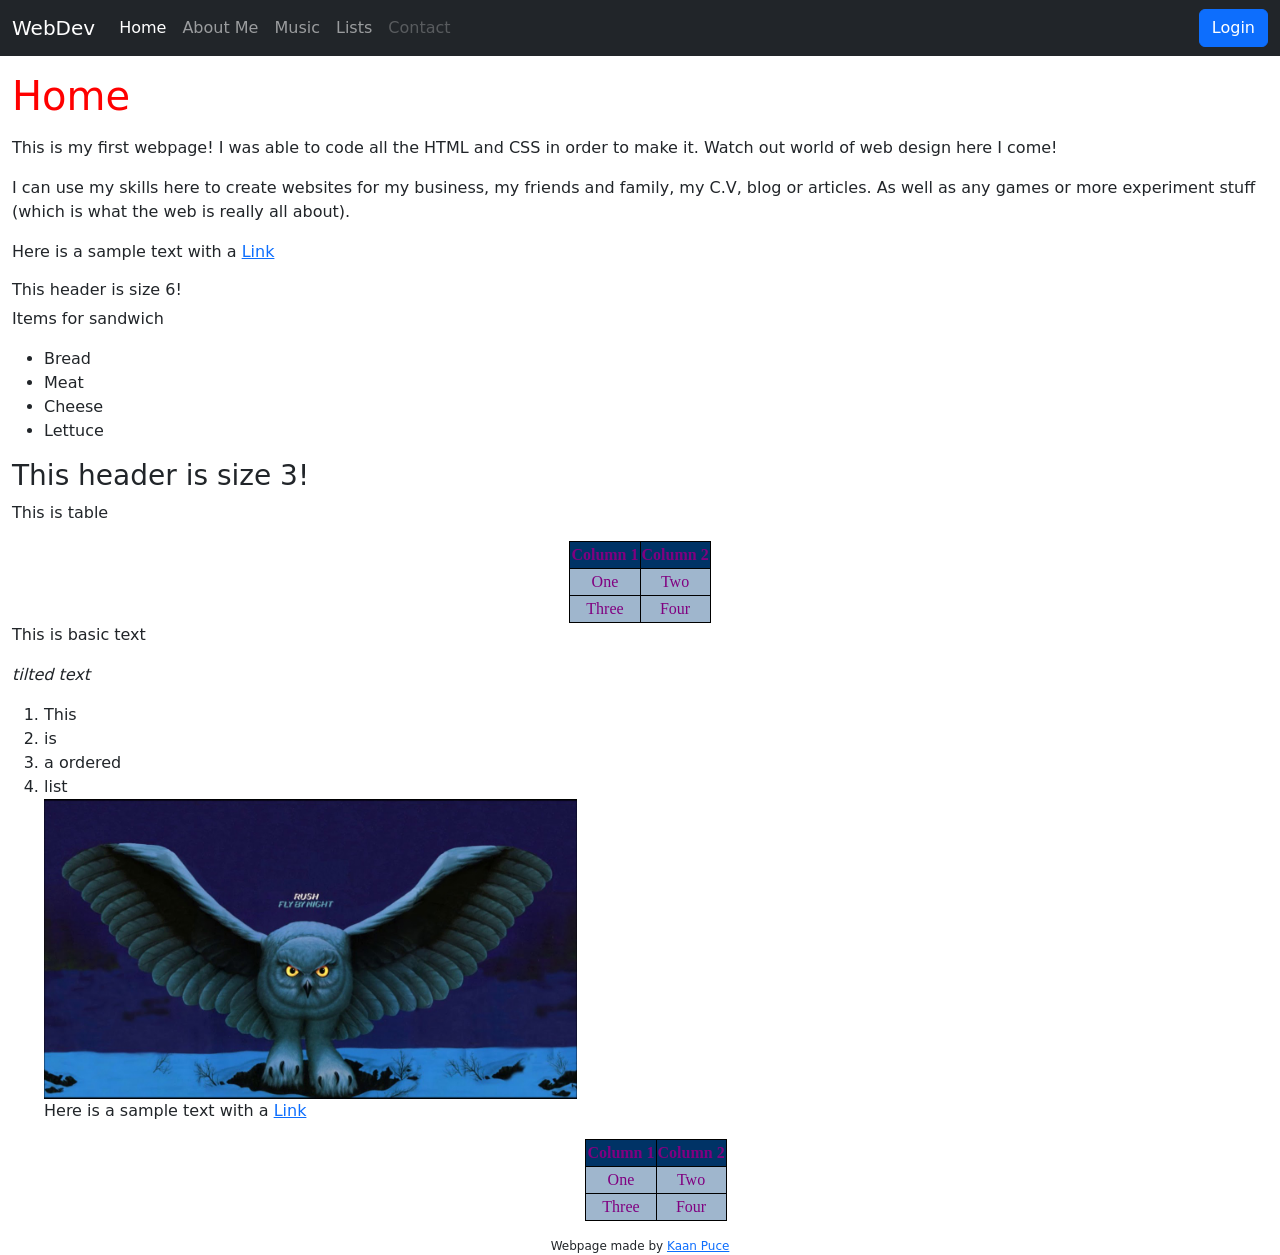
<file: Version 3/user48/index.html>
<!DOCTYPE html>
<html lang="en">
<!--Version 3.0
        Name:
        Date Completed:
    -->

<head>

    <title>Web Dev User ## </title>

    <!-- Meta -->
    <meta charset="utf-8">
    <meta http-equiv="X-UA-Compatible" content="IE=edge">
    <meta name="viewport" content="width=device-width, initial-scale=1, shrink-to-fit=no">
    <meta name="description" content="SHS WebDev Version 3.0">

    <!-- CSS -->
    <!-- Bootstrap -->
    <link rel="stylesheet" href="https://cdnjs.cloudflare.com/ajax/libs/bootstrap/5.3.2/css/bootstrap.css">
    <!-- Font Awesome -->
    <link rel="stylesheet" href="https://cdnjs.cloudflare.com/ajax/libs/font-awesome/6.5.1/css/all.min.css">
    <!-- Animate -->
    <link rel="stylesheet" href="https://cdnjs.cloudflare.com/ajax/libs/animate.css/3.7.2/animate.min.css">
    <!-- Custom -->
    <link rel="stylesheet" href="CSS/style.css">

    <!-- JavaScript -->
    <!-- These are needed to get the responsive menu to work -->
    <script src="https://cdnjs.cloudflare.com/ajax/libs/jquery/3.7.1/jquery.min.js"></script>
    <script src="https://cdnjs.cloudflare.com/ajax/libs/popper.js/2.11.8/umd/popper.min.js"></script>
    <script src="https://cdnjs.cloudflare.com/ajax/libs/bootstrap/5.3.2/js/bootstrap.bundle.min.js"></script>

    <!-- Custom styles for this template -->
    <style type="text/css">
        footer {
            font-size: 12px;
            text-align: center;
        }
    </style>
</head>

<body>
    <!---------------------------------- Begin the nav-bar ------------->
    <nav class="navbar navbar-expand-md navbar-dark bg-dark">
        <div class="container-fluid">
            <a href="http://shakonet.isd720.com" class="navbar-brand">WebDev</a>
            <button class="navbar-toggler" type="button" data-bs-toggle="collapse" data-bs-target="#collapsibleNavbar">
                <span class="navbar-toggler-icon"></span>
            </button>

            <div class="collapse navbar-collapse" id="collapsibleNavbar">
                <ul class="navbar-nav me-auto">
                    <!--↓↓↓↓↓↓↓↓↓↓↓↓↓↓↓↓↓↓↓↓↓↓ Edit These Items in your NavBar ↓↓↓↓↓↓↓↓↓↓↓↓↓↓↓-->
                    <li class="nav-item">
                        <a href="index.html" class="nav-link active">Home</a>
                    </li>
                    <li class="nav-item">
                        <a href="aboutMe.html" class="nav-link">About Me</a>
                    </li>
                    <li class="nav-item">
                        <a href="music.html" class="nav-link">Music</a>
                    </li>
                    <li class="nav-item">
                        <a href="list.html" class="nav-link">Lists</a>
                    </li>
                    <li class="nav-item">
                        <a href="mailto:sample@gmail.com?Subject=Hello" class="nav-link disabled" tabindex="-1">Contact</a>
                    </li>
                    <!--↑↑↑↑↑↑↑↑↑↑↑↑↑↑↑↑↑↑↑↑↑↑↑ Edit These Items in your NavBar ↑↑↑↑↑↑↑↑↑↑↑↑↑↑-->
                </ul>
                <form class="d-flex">
                    <button class="btn btn-primary" type="button">Login</button>
                </form>
            </div>
        </div>
    </nav>
    <!---------------------------------- End the nav-bar ------------------------------------->

    <main class="container-fluid mt-3">

        <h1 class="text-left my-3">Home</h1>
        <!-- Edit this line for the title of your page -->

        <!--↓↓↓↓↓↓↓↓↓↓↓↓↓↓↓↓↓↓↓↓↓↓ Put your content below this line ↓↓↓↓↓↓↓↓↓↓↓↓↓↓↓↓↓↓↓↓↓↓-->
        <p>This is my first webpage! I was able to code all the HTML and CSS in order to make it. Watch out world of web design here I come!</p>
        <p>I can use my skills here to create websites for my business, my friends and family, my C.V, blog or articles. As well as any games or more experiment stuff (which is what the web is really all about).</p>
        <p>Here is a sample text with a <a href="https://www.youtube.com/">Link</a></p>
        <h6>This header is size 6!</h6>
        <p>Items for sandwich</p>
        <ul>
        <li>Bread</li>
        <li>Meat</li>
        <li>Cheese</li>
        <li>Lettuce</li>
        </ul>
        <h3>This header is size 3!</h3>
        <p>This is table</p>
        <table>
        <title>Test Table</title>
        <tr>
        <th>Column 1</th>
        <th>Column 2</th>
        </tr>
        <tr>
        <td>One</td>
        <td>Two</td>
        </tr>
        </tr>
        <tr>
        <td>Three</td>
        <td>Four</td>
        </tr>
        </table>
        <p>This is basic text</p>
        <main>
        <em>tilted text</em>
        <ol>
        <p></p>
        <li>This</li>
        <li>is</li>
        <li>a ordered</li>
        <li>list</li>
        <div>
        <span>
        <img src="images/fly_by_nightAlbumCover.jpg" height="300">
        <p>Here is a sample text with a <a href="https://www.youtube.com/">Link</a></p>
        <table>
        <title>Test Table</title>
        <tr>
        <th>Column 1</th>
        <th>Column 2</th>
        </tr>
        <tr>
        <td>One</td>
        <td>Two</td>
        </tr>
        </tr>
        <tr>
        <td>Three</td>
        <td>Four</td>
        </tr>
        </table>
        </span>
        </div>
        </ol>
        </main>

        <head>
        <style>
        h1{
        color: red;
        }
        table,th,td{
        color: purple;
        border: 1px solid black;
        }
        </style>
        <title>Names CSS Example</title>
        </head>
    </main>
    <!--↑↑↑↑↑↑↑↑↑↑↑↑↑↑↑↑↑↑↑↑↑↑ Make sure all your content is above this line ↑↑↑↑↑↑↑↑↑↑↑↑↑↑↑↑↑↑↑↑↑↑-->


    <!---------------------------------- Begin the footer ------------->
    <footer>
        <div>
            Webpage made by <a href="#" target="_blank">Kaan Puce</a>
        </div>
    </footer>
    <!---------------------------------- End the footer ------------->
</body>

</html>
</file>
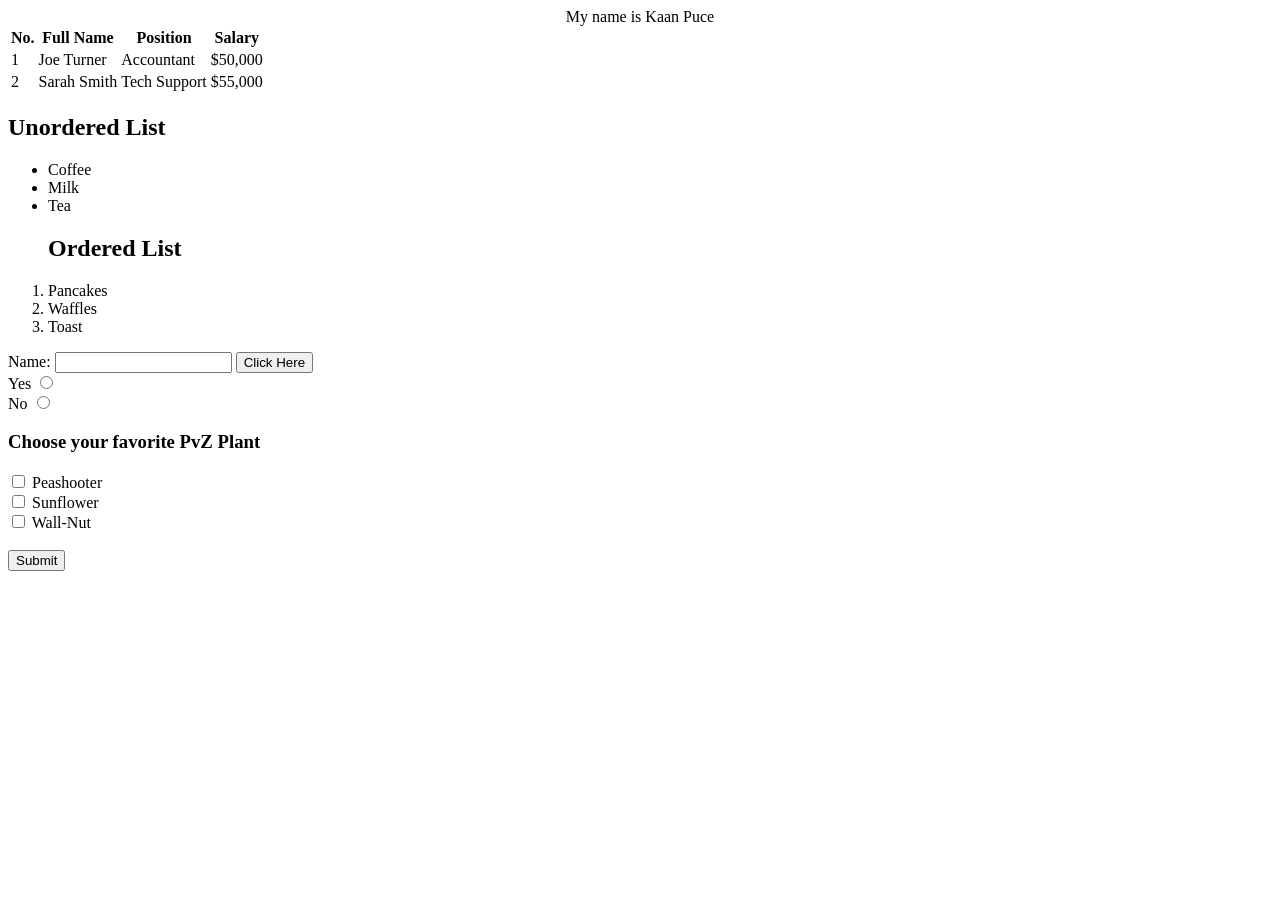
<file: Version 1/webDevUser48.html>
<!DOCTYPE html>
<html lang="en">
<!--Version 1.0 
	Name: Kaan Puce
	Date Completed: 11/11/26
 -->
    <head>
        
        <title>Web Development Kaan Puce</title>
        
    </head>
    
    <body>
        
        <center>My name is Kaan Puce</center>
        
    </body>
    <body>
        <table>
            <thread>
                <tr>
                    <th> No.</th>
                    <th> Full Name</th>
                    <th> Position</th>
                    <th> Salary</th>
                </tr>
                <tr> 
                    <td> 1</td>
                    <td> Joe Turner</td>
                    <td> Accountant</td>
                    <td> $50,000</td>
                </tr>
                <tr> 
                    <td> 2</td>
                    <td> Sarah Smith</td>
                    <td> Tech Support</td>
                    <td> $55,000</td>
                </tr>
            </thread>
        </table>    
    </body>    
    <body>
        <h2> Unordered List</h2>
        <ul>
            <li> Coffee</li>
            <li> Milk</li>
            <li> Tea</li>
        </ul> 
        <ol>
        <h2> Ordered List</h2>
            <li> Pancakes</li>
            <li> Waffles</li>
            <li> Toast</li>
        </ol>
    </body>
    <body>
        <form>
            <label for="myText"> Name: </label>
            <input id="myText" type="text">

            <input id="myButton" type="button" value="Click Here" />
            <br>

            <label for="radOne"> Yes</label>
            <input id="radOne" type="radio" value="yes" name="ynQuestion" />
            
            <br>

            <label for="radTwo"> No</label>
            <input id="radTwo" type="radio" value="no" name="ynQuestion" />
              
            <br>
            <h3> Choose your favorite PvZ Plant</h3>
            <input type="checkbox" id="plant1" name="plant1" value="Peashooter">
            <label for="plant1"> Peashooter</label><br>
            <input type="checkbox" id="plant2" name="plant2" value="Sunflower">
            <label for="plant2"> Sunflower</label><br>
            <input type="checkbox" id="plant3" name="plant3" value="Wall-Nut">
            <label for="plant3"> Wall-Nut</label><br>

            <br>
 
            <input id="sunmit" type="submit" value="Submit" />
        </form>
    </body>
</html>
</file>
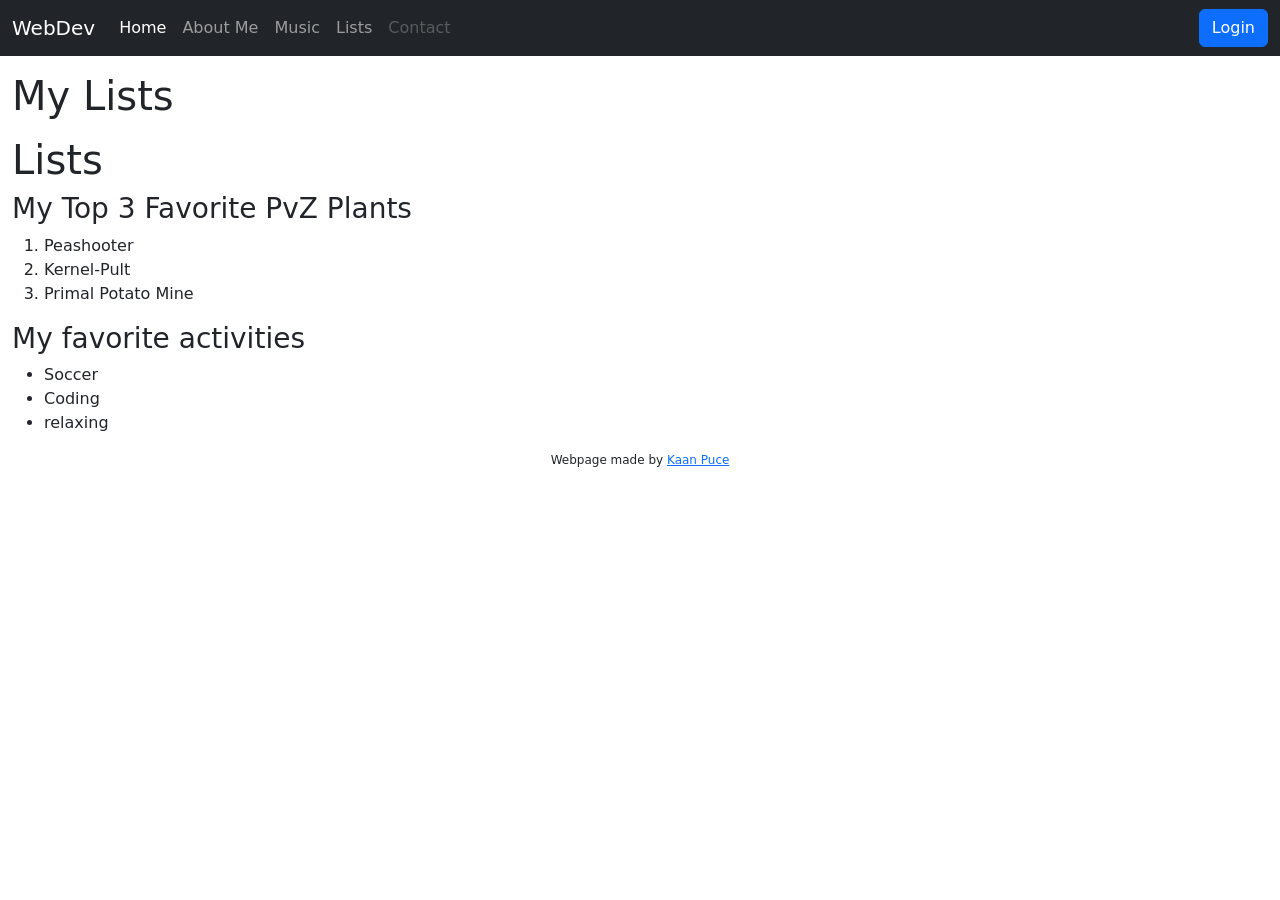
<file: Version 3/user48/list.html>
<!DOCTYPE html>
<html lang="en">
<!--Version 3.0
        Name:
        Date Completed:
    -->
<link rel="icon" type="images" href="images/favicon.ico" />

<head>

    <title>Web Dev User ## </title>

    <!-- Meta -->
    <meta charset="utf-8">
    <meta http-equiv="X-UA-Compatible" content="IE=edge">
    <meta name="viewport" content="width=device-width, initial-scale=1, shrink-to-fit=no">
    <meta name="description" content="SHS WebDev Version 3.0 - Lists">

    <!-- CSS -->
    <!-- Bootstrap -->
    <link rel="stylesheet" href="https://cdnjs.cloudflare.com/ajax/libs/bootstrap/5.3.2/css/bootstrap.css">
    <!-- Font Awesome -->
    <link rel="stylesheet" href="https://cdnjs.cloudflare.com/ajax/libs/font-awesome/6.5.1/css/all.min.css">
    <!-- Animate -->
    <link rel="stylesheet" href="https://cdnjs.cloudflare.com/ajax/libs/animate.css/3.7.2/animate.min.css">
    <!-- Custom -->
    <link rel="stylesheet" href="CSS/style.css">

    <!-- JavaScript -->
    <!-- These are needed to get the responsive menu to work -->
    <script src="https://cdnjs.cloudflare.com/ajax/libs/jquery/3.7.1/jquery.min.js"></script>
    <script src="https://cdnjs.cloudflare.com/ajax/libs/popper.js/2.11.8/umd/popper.min.js"></script>
    <script src="https://cdnjs.cloudflare.com/ajax/libs/bootstrap/5.3.2/js/bootstrap.bundle.min.js"></script>

    <!-- Custom styles for this template -->
    <style type="text/css">
        footer {
            font-size: 12px;
            text-align: center;
        }
    </style>
</head>

<body>
    <!---------------------------------- Begin the nav-bar ------------->
    <nav class="navbar navbar-expand-md navbar-dark bg-dark">
        <div class="container-fluid">
            <a href="http://shakonet.isd720.com" class="navbar-brand">WebDev</a>
            <button class="navbar-toggler" type="button" data-bs-toggle="collapse" data-bs-target="#collapsibleNavbar">
                <span class="navbar-toggler-icon"></span>
            </button>

            <div class="collapse navbar-collapse" id="collapsibleNavbar">
                <ul class="navbar-nav me-auto">
                    <!--↓↓↓↓↓↓↓↓↓↓↓↓↓↓↓↓↓↓↓↓↓↓ Edit These Items in your NavBar ↓↓↓↓↓↓↓↓↓↓↓↓↓↓↓-->
                    <li class="nav-item">
                        <a href="index.html" class="nav-link active">Home</a>
                    </li>
                    <li class="nav-item">
                        <a href="aboutMe.html" class="nav-link">About Me</a>
                    </li>
                    <li class="nav-item">
                        <a href="music.html" class="nav-link">Music</a>
                    </li>
                    <li class="nav-item">
                        <a href="list.html" class="nav-link">Lists</a>
                    </li>
                    <li class="nav-item">
                        <a href="mailto:sample@gmail.com?Subject=Hello" class="nav-link disabled" tabindex="-1">Contact</a>
                    </li>
                    <!--↑↑↑↑↑↑↑↑↑↑↑↑↑↑↑↑↑↑↑↑↑↑↑ Edit These Items in your NavBar ↑↑↑↑↑↑↑↑↑↑↑↑↑↑-->
                </ul>
                <form class="d-flex">
                    <button class="btn btn-primary" type="button">Login</button>
                </form>
            </div>
        </div>
    </nav>
    <!---------------------------------- End the nav-bar ------------->

    <main class="container-fluid mt-3">

        <h1 class="text-left my-3">My Lists</h1>
        <!-- Edit this line for the title of your page -->

        <!--↓↓↓↓↓↓↓↓↓↓↓↓↓↓↓↓↓↓↓↓↓↓ Put your content below this line ↓↓↓↓↓↓↓↓↓↓↓↓↓↓↓↓↓↓↓↓↓↓-->
        <h1>Lists</h1>
        <h3>My Top 3 Favorite PvZ Plants</h3>
        <ol>
        <li>Peashooter</li>
        <li>Kernel-Pult</li>
        <li>Primal Potato Mine</li>
        </ol>

         <h3>My favorite activities</h3>
        <ul>
        <li>Soccer</li>
        <li>Coding</li>
        <li>relaxing</li>
        </ul>

        <!--↑↑↑↑↑↑↑↑↑↑↑↑↑↑↑↑↑↑↑↑↑↑ Make sure all your content is above this line ↑↑↑↑↑↑↑↑↑-->
    </main>

    <!---------------------------------- Begin the footer ------------->
    <footer>
        <div>
            Webpage made by <a href="#" target="_blank">Kaan Puce</a>
        </div>
    </footer>
    <!---------------------------------- End the footer ------------->
</body>

</html>
</file>
<file: Version 3/user48/CSS/style.css>
table {
	font-family: "Marker Felt", "Comic Sans MS", fantasy;
	color: #003366;
	margin-left: auto;
	margin-right: auto;
	text-align: left;
	border-collapse: collapse;
	border-spacing: 0px;
}

tr {
	border: 1px solid #ffffff;
	text-align: center;
	background-color:#9FB6CD; 
}

th {
	text-align: center;
	color: #ffffff;
	background-color: #003366;
}

body {
  background-image: url("https://images-wixmp-ed30a86b8c4ca887773594c2.wixmp.com/f/c4a72ebc-13ba-41c6-98a4-fbf9e684cdc9/dcc134d-3eaf5b3b-80bf-4302-b205-57b4d358bf5d.jpg/v1/fill/w_1024,h_577,q_75,strp/bfb_background_1_by_theodysseyedits_dcc134d-fullview.jpg?token=eyJ0eXAiOiJKV1QiLCJhbGciOiJIUzI1NiJ9.[base64].O0PtPJXKgeeMPVXAlWkIkrwYrYV_2yPXQI2KCJLXLqk");
  background-repeat: no-repeat;
  background-position: center;
  background-size: cover;
  background-attachment: fixed;
  margin: 0;
  min-height: 100vh;
}
</file>
